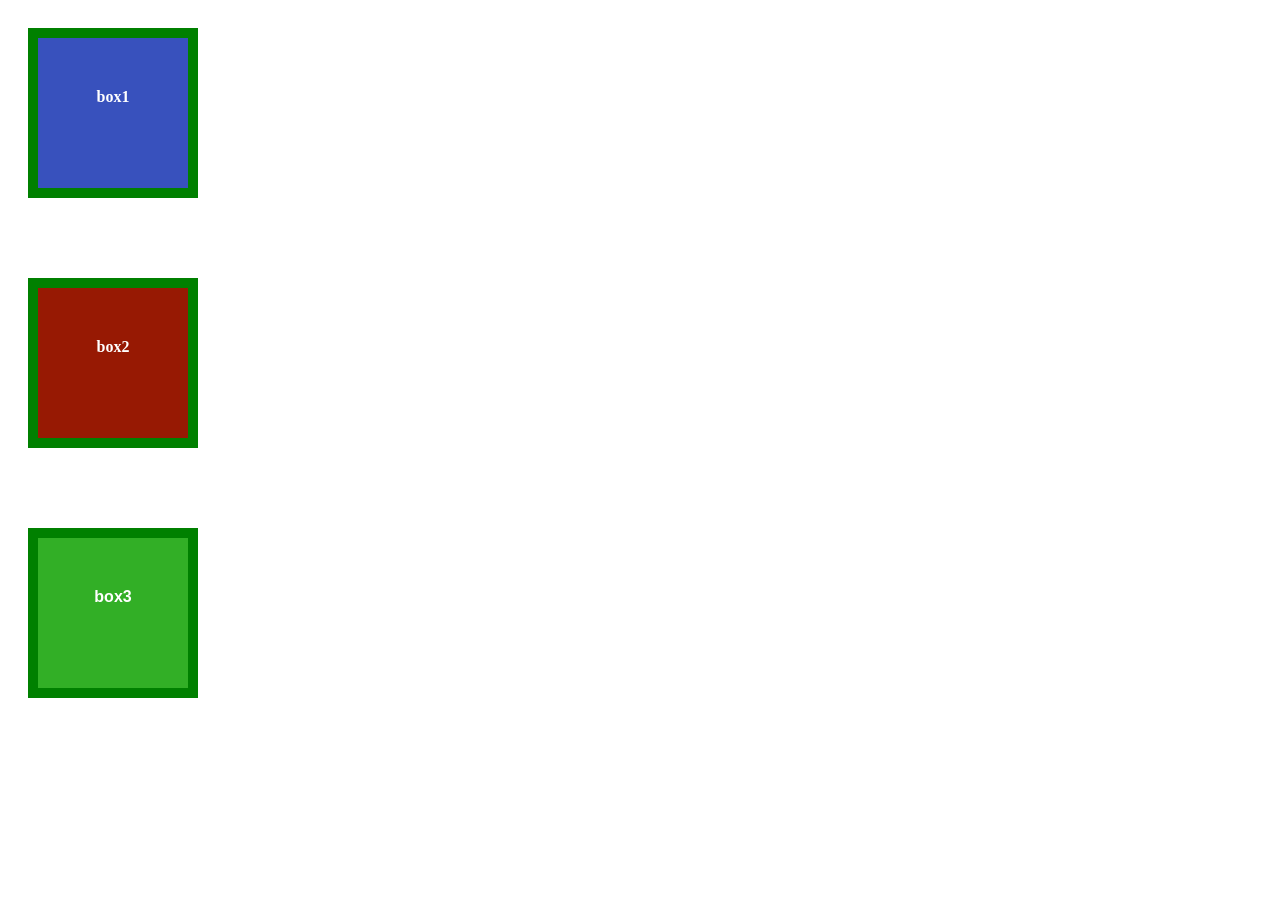
<file: INDEX.html>
<!DOCTYPE html>
<html lang="en">
<head>
    <meta charset="UTF-8">
    <meta name="viewport" content="width=device-width, initial-scale=1.0">
    <title>Document</title>
    <link rel="stylesheet" href="index.css">
</head>
<body>
    <div class="container">

        <div class="box box0" id="box1">
           box1
        </div>
       <div class="box box1" id="box2">
        box2
        </div>
        <div class="box box2" id="box3">
           box3
        </div>
    </div>
        
</body>
</html>
</file>
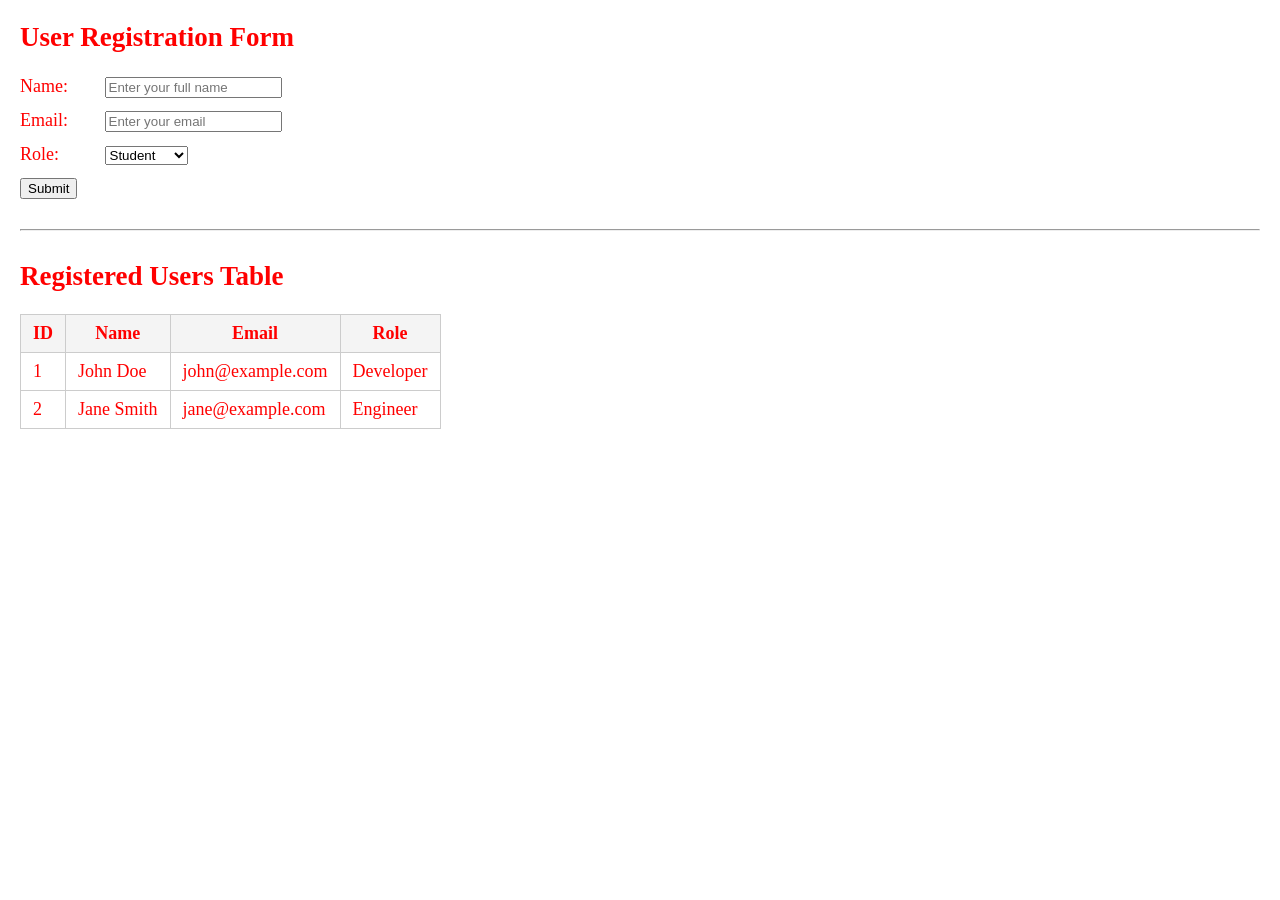
<file: index.html>
<!DOCTYPE html>
<html lang="en">
<head>
    <meta charset="UTF-8">
    <meta name="viewport" content="width=device-width, initial-scale=1.0">
    <title>Simple Form and Table</title>
    <style>
        body {
            font-family: Arial, sans-serif;
            margin: 20px;
        }
        /* Basic Table Styling */
        table, th, td {
            border: 1px solid #ccc;
            border-collapse: collapse;
            padding: 8px 12px;
        }
        th {
            background-color: #f4f4f4;
        }
        /* Basic Form Field Spacing */
        .form-group {
            margin-bottom: 12px;
        }
        label {
            display: inline-block;
            width: 80px;
        }
    </style>
</head>
<body  style="color:red;  font-size:18px; font-family:verdana; text-highlight:normal">

    <!-- HTML Form -->
    <h2>User Registration Form</h2>
    <form action="#" method="POST">
        <div class="form-group">
            <label for="fullname">Name:</label>
            <input type="text" id="fullname" name="fullname" placeholder="Enter your full name" required>
        </div>

        <div class="form-group">
            <label for="email">Email:</label>
            <input type="email" id="email" name="email" placeholder="Enter your email" required>
        </div>

        <div class="form-group">
            <label for="role">Role:</label>
            <select id="role" name="role">
                <option value="student">Student</option>
                <option value="developer">Developer</option>
                <option value="engineer">Engineer</option>
            </select>
        </div>

        <button type="submit">Submit</button>
    </form>

    <hr style="margin: 30px 0;">

    <!-- HTML Table -->
    <h2>Registered Users Table</h2>
    <table>
        <thead>
            <tr>
                <th>ID</th>
                <th>Name</th>
                <th>Email</th>
                <th>Role</th>
            </tr>
        </thead>
        <tbody>
            <tr>
                <td>1</td>
                <td>John Doe</td>
                <td>john@example.com</td>
                <td>Developer</td>
            </tr>
            <tr>
                <td>2</td>
                <td>Jane Smith</td>
                <td>jane@example.com</td>
                <td>Engineer</td>
            </tr>
        </tbody>
    </table>

</body>
</html>
</file>
<file: index.css>
.container {
  display: flex;
 flex-direction: column;
 box-flex-group: gold;
  justify-content: space-around;
  allign-items: center;
  height: 100h;
  gap: 40px;
 
.box{
  width: 50px;
  height: 50px;
  border: 10px solid green;
  padding: 50px;
  margin: 20px;
  text-align: center;
  color: white;
  font-family:  Verdana, sans-serif;
  font-weight: bold;    
}
#box1   {
  font-family: serif;
  background-color: rgb(56, 81, 189);
}
#box2 {
font-family: italic;
  background-color: rgb(151, 25, 3);
}
#box3 {
  font-family: sans-serif;
  background-color: #32af26;
}
</file>
